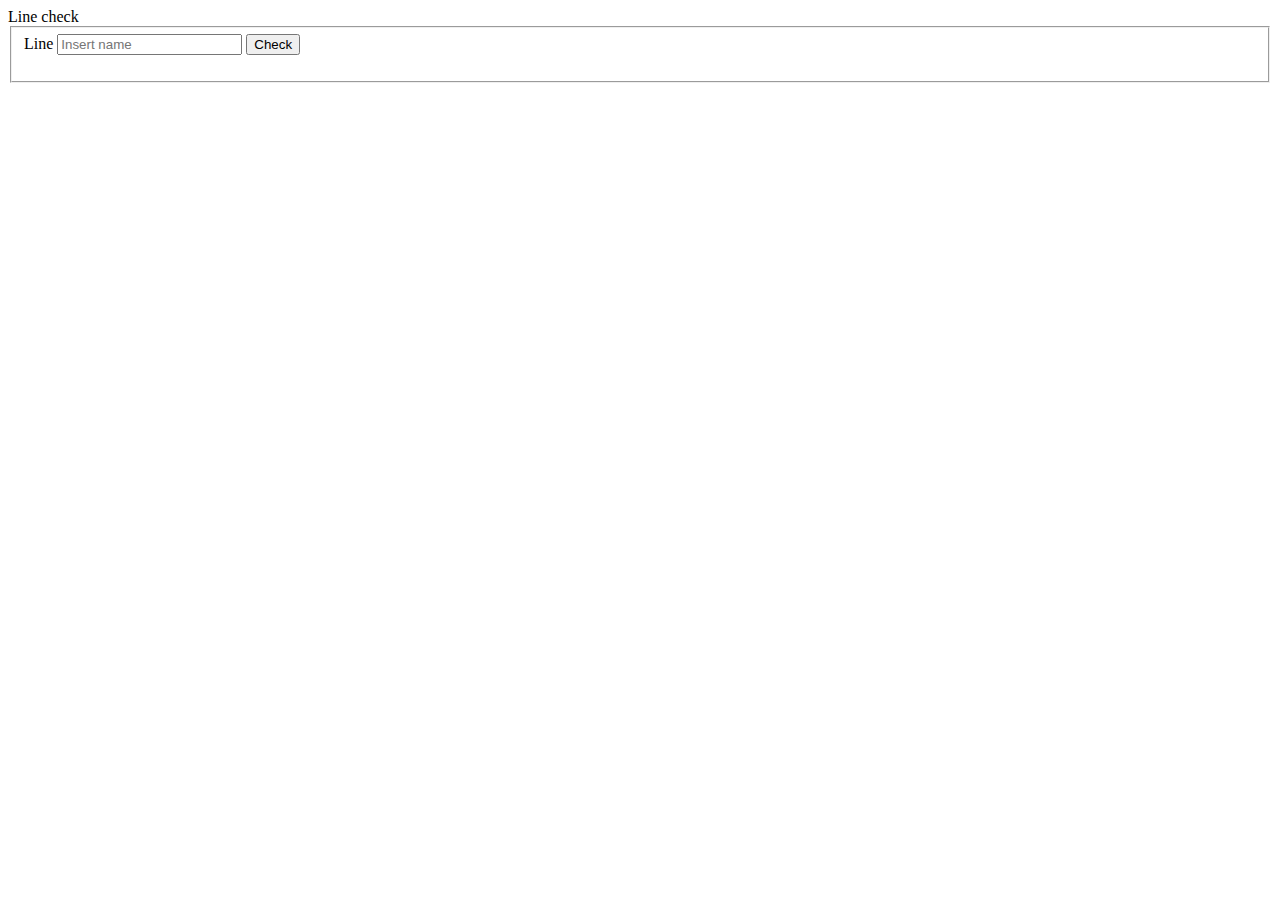
<file: target/dx/service.html>
<!--
    JBoss, Home of Professional Open Source
    Copyright 2013, Red Hat, Inc. and/or its affiliates, and individual
    contributors by the @authors tag. See the copyright.txt in the
    distribution for a full listing of individual contributors.

    Licensed under the Apache License, Version 2.0 (the "License");
    you may not use this file except in compliance with the License.
    You may obtain a copy of the License at
    http://www.apache.org/licenses/LICENSE-2.0
    Unless required by applicable law or agreed to in writing, software
    distributed under the License is distributed on an "AS IS" BASIS,
    WITHOUT WARRANTIES OR CONDITIONS OF ANY KIND, either express or implied.
    See the License for the specific language governing permissions and
    limitations under the License.
-->
<!DOCTYPE html>
<html>
<head>
<title>REST Line</title>
<link rel="stylesheet" href="css/styles.css"/>
<script type="text/javascript" src="http://ajax.googleapis.com/ajax/libs/jquery/1.9.1/jquery.min.js"></script>
<script type="text/javascript">
$( document ).ready( function() {
    $( '#sayHello' ).click( function( event ) {
        event.preventDefault();

        var result = $( '#result' ),
            name = $.trim( $( '#name' ).val() );

        result.removeClass( 'invalid' );

        if( !name || !name.length ) {
            result.addClass( 'invalid' ).text( 'A name is required!' );
            return;
        }
        //console.log("clicked: " + name);
        $.ajax( 'rest/json/' + name, {
            dataType:'json',
            data:{},
            type:'GET',
            success:function ( data ) {
                //console.log("success: " + data.result);
                $( '#result' ).text( data.result );
            }
        })
        .error( function() {
            //console.log("error");
        });
    });
}); // (document).ready
</script>
</head>
<body>
Line check<br>
<form name="theForm">
    <fieldset>
        <label for="name" id="name_label">Line</label>
        <input name="name" id="name" type="text" required placeholder="Insert name"/>
        <input type="submit" id="sayHello" value="Check"/>
        <br/>
        <p id="result"></p>
    </fieldset>
</form>

</body>
</html>
</file>
<file: target/dx/css/styles.css>
/*
 * JBoss, Home of Professional Open Source
 * Copyright 2013, Red Hat, Inc. and/or its affiliates, and individual
 * contributors by the @authors tag. See the copyright.txt in the
 * distribution for a full listing of individual contributors.
 *
 * Licensed under the Apache License, Version 2.0 (the "License");
 * you may not use this file except in compliance with the License.
 * You may obtain a copy of the License at
 * http://www.apache.org/licenses/LICENSE-2.0
 * Unless required by applicable law or agreed to in writing, software
 * distributed under the License is distributed on an "AS IS" BASIS,
 * WITHOUT WARRANTIES OR CONDITIONS OF ANY KIND, either express or implied.
 * See the License for the specific language governing permissions and
 * limitations under the License.
 */
.invalid {
    color: red;
}
</file>
